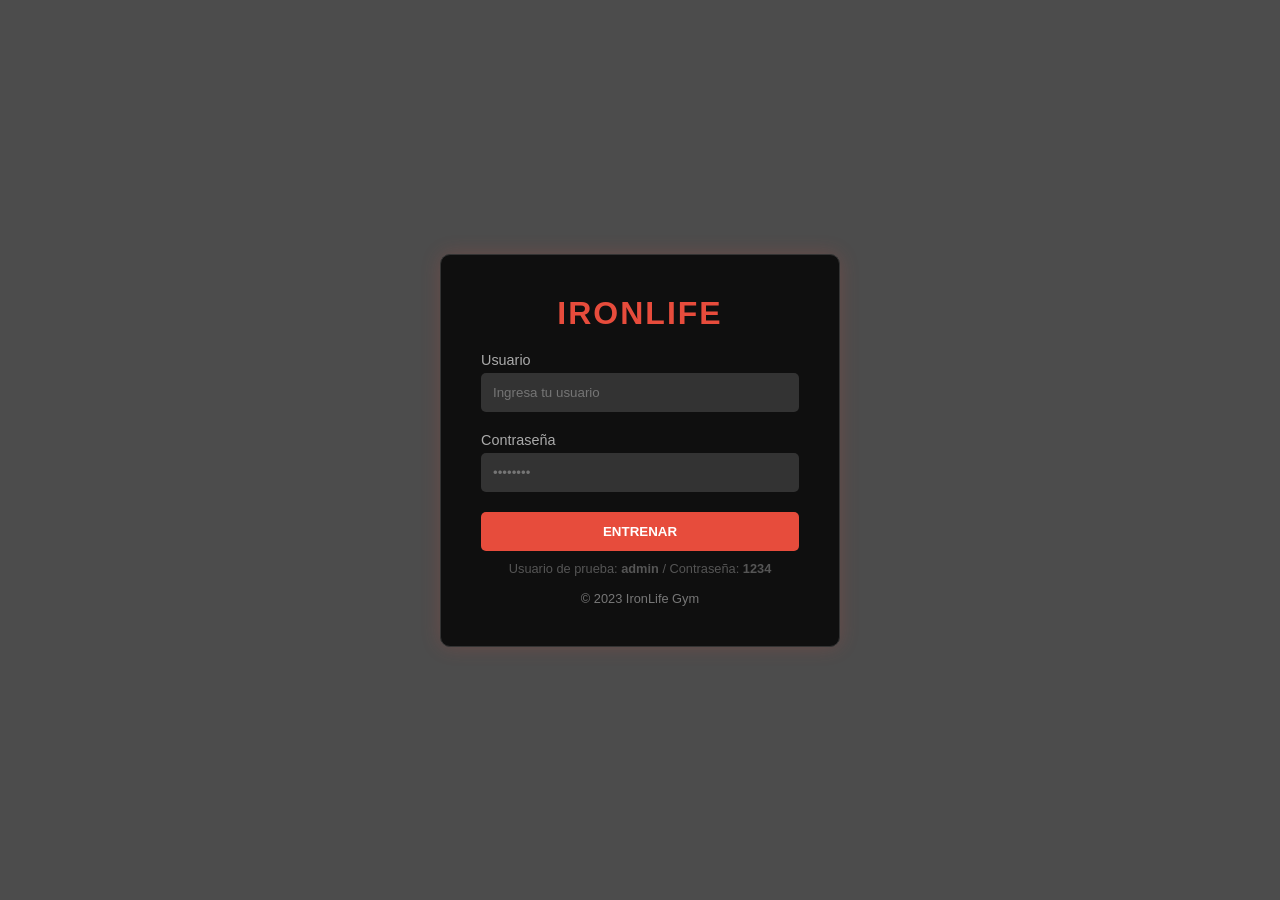
<file: html/login.html>
<!DOCTYPE html>
<html lang="es">
<head>
    <meta charset="UTF-8">
    <meta name="viewport" content="width=device-width, initial-scale=1.0">
    <title>IronLife - Login</title>
    <link rel="stylesheet" href="../css/style.css">
</head>
<body class="login-page">

    <div class="login-box">
        <h1>IronLife</h1>
        <form id="login-form">
            <div class="input-group">
                <label for="user">Usuario</label>
                <input id="user" type="text" placeholder="Ingresa tu usuario" required>
            </div>
            <div class="input-group">
                <label for="pass">Contraseña</label>
                <input id="pass" type="password" placeholder="••••••••" required>
            </div>
            <button type="submit" class="btn-login">Entrenar</button>
        </form>
        <p style="font-size:0.8rem; color:#555; margin-top:10px;">Usuario de prueba: <strong>admin</strong> / Contraseña: <strong>1234</strong></p>
        <script>
           
            const VALID_USER = 'admin';
            const VALID_PASS = '1234';

            document.getElementById('login-form').addEventListener('submit', function(event) {
                event.preventDefault();
                const user = document.getElementById('user').value.trim();
                const pass = document.getElementById('pass').value;
                if (user === VALID_USER && pass === VALID_PASS) {
                  
                    window.location.href = 'index.html';
                } else {
                    alert('Usuario o contraseña incorrectos.');
                }
            });
        </script>
        <p style="margin-top: 15px; font-size: 0.8rem; color: #777;">© 2023 IronLife Gym</p>
    </div>

</body>
</html>
</file>
<file: css/style.css>
:root {
    --primary: #e74c3c; /* Rojo intenso */
    --dark: #1a1a1a;
    --darker: #111;
    --light: #f4f4f4;
    --gray: #333;
}

* {
    margin: 0;
    padding: 0;
    box-sizing: border-box;
    font-family: 'Segoe UI', Tahoma, Geneva, Verdana, sans-serif;
}

body {
    background-color: var(--dark);
    color: var(--light);
    overflow-x: hidden;
}


body.login-page {
    height: 100vh;
    display: flex;
    justify-content: center;
    align-items: center;
    background: linear-gradient(rgba(0,0,0,0.7), rgba(0,0,0,0.7)), 
                url('https://images.unsplash.com/photo-1534438327276-14e5300c3a48?ixlib=rb-1.2.1&auto=format&fit=crop&w=1950&q=80');
    background-size: cover;
    background-position: center;
}

.login-box {
    background: rgba(0, 0, 0, 0.8);
    padding: 40px;
    border-radius: 10px;
    width: 100%;
    max-width: 400px;
    text-align: center;
    border: 1px solid var(--gray);
    box-shadow: 0 0 20px rgba(231, 76, 60, 0.2);
}

.login-box h1 {
    margin-bottom: 20px;
    color: var(--primary);
    text-transform: uppercase;
    letter-spacing: 2px;
}

.input-group {
    margin-bottom: 20px;
    text-align: left;
}

.input-group label {
    display: block;
    margin-bottom: 5px;
    font-size: 0.9rem;
    color: #aaa;
}

.input-group input {
    width: 100%;
    padding: 12px;
    background: var(--gray);
    border: none;
    color: white;
    border-radius: 5px;
    outline: none;
}

.input-group input:focus {
    border: 1px solid var(--primary);
}

.btn-login {
    display: inline-block;
    width: 100%;
    padding: 12px;
    background: var(--primary);
    color: white;
    text-decoration: none;
    border: none;
    border-radius: 5px;
    font-weight: bold;
    text-transform: uppercase;
    text-align: center;
    transition: 0.3s;
    cursor: pointer;
}

.btn-login:hover {
    background: #c0392b;
}


header {
    background-color: var(--darker);
    padding: 20px 50px;
    display: flex;
    justify-content: space-between;
    align-items: center;
    position: fixed;
    width: 100%;
    top: 0;
    z-index: 100;
}

.logo {
    font-size: 1.5rem;
    font-weight: bold;
    color: white;
}
.logo span { color: var(--primary); }

nav ul {
    list-style: none;
    display: flex;
    gap: 20px;
}

nav a {
    color: white;
    text-decoration: none;
    font-weight: 500;
    transition: 0.3s;
}

nav a:hover { color: var(--primary); }


.hero {
    height: 80vh;
    background: linear-gradient(rgba(0,0,0,0.6), rgba(0,0,0,0.6)), url('https://images.unsplash.com/photo-1517836357463-d25dfeac3438?ixlib=rb-1.2.1&auto=format&fit=crop&w=1350&q=80');
    background-size: cover;
    background-position: center;
    display: flex;
    flex-direction: column;
    justify-content: center;
    align-items: center;
    text-align: center;
    margin-top: 60px;
}

.hero h2 {
    font-size: 3.5rem;
    margin-bottom: 10px;
}

.hero p {
    font-size: 1.2rem;
    margin-bottom: 30px;
    max-width: 600px;
}

.btn-cta {
    padding: 15px 40px;
    background: var(--primary);
    color: white;
    text-decoration: none;
    border-radius: 30px;
    font-weight: bold;
    font-size: 1.1rem;
}

/* Clases Grid */
.classes-section {
    padding: 60px 50px;
    background: var(--dark);
}

.section-title {
    text-align: center;
    margin-bottom: 40px;
    font-size: 2rem;
}

.grid {
    display: grid;
    grid-template-columns: repeat(auto-fit, minmax(250px, 1fr));
    gap: 30px;
}

.card {
    background: var(--gray);
    border-radius: 10px;
    overflow: hidden;
    transition: transform 0.3s;
}

.card:hover {
    transform: translateY(-10px);
}

.card-img {
    height: 180px;
    background-size: cover;
    background-position: center;
}

.card-content {
    padding: 20px;
}

.card h3 { margin-bottom: 10px; color: var(--primary); }
.card p { font-size: 0.9rem; color: #ccc; }

/* Responsive */
@media (max-width: 768px) {
    .hero h2 { font-size: 2.5rem; }
    header { padding: 15px 20px; flex-direction: column; gap: 10px;}
    nav ul { font-size: 0.8rem; }
}
</file>
